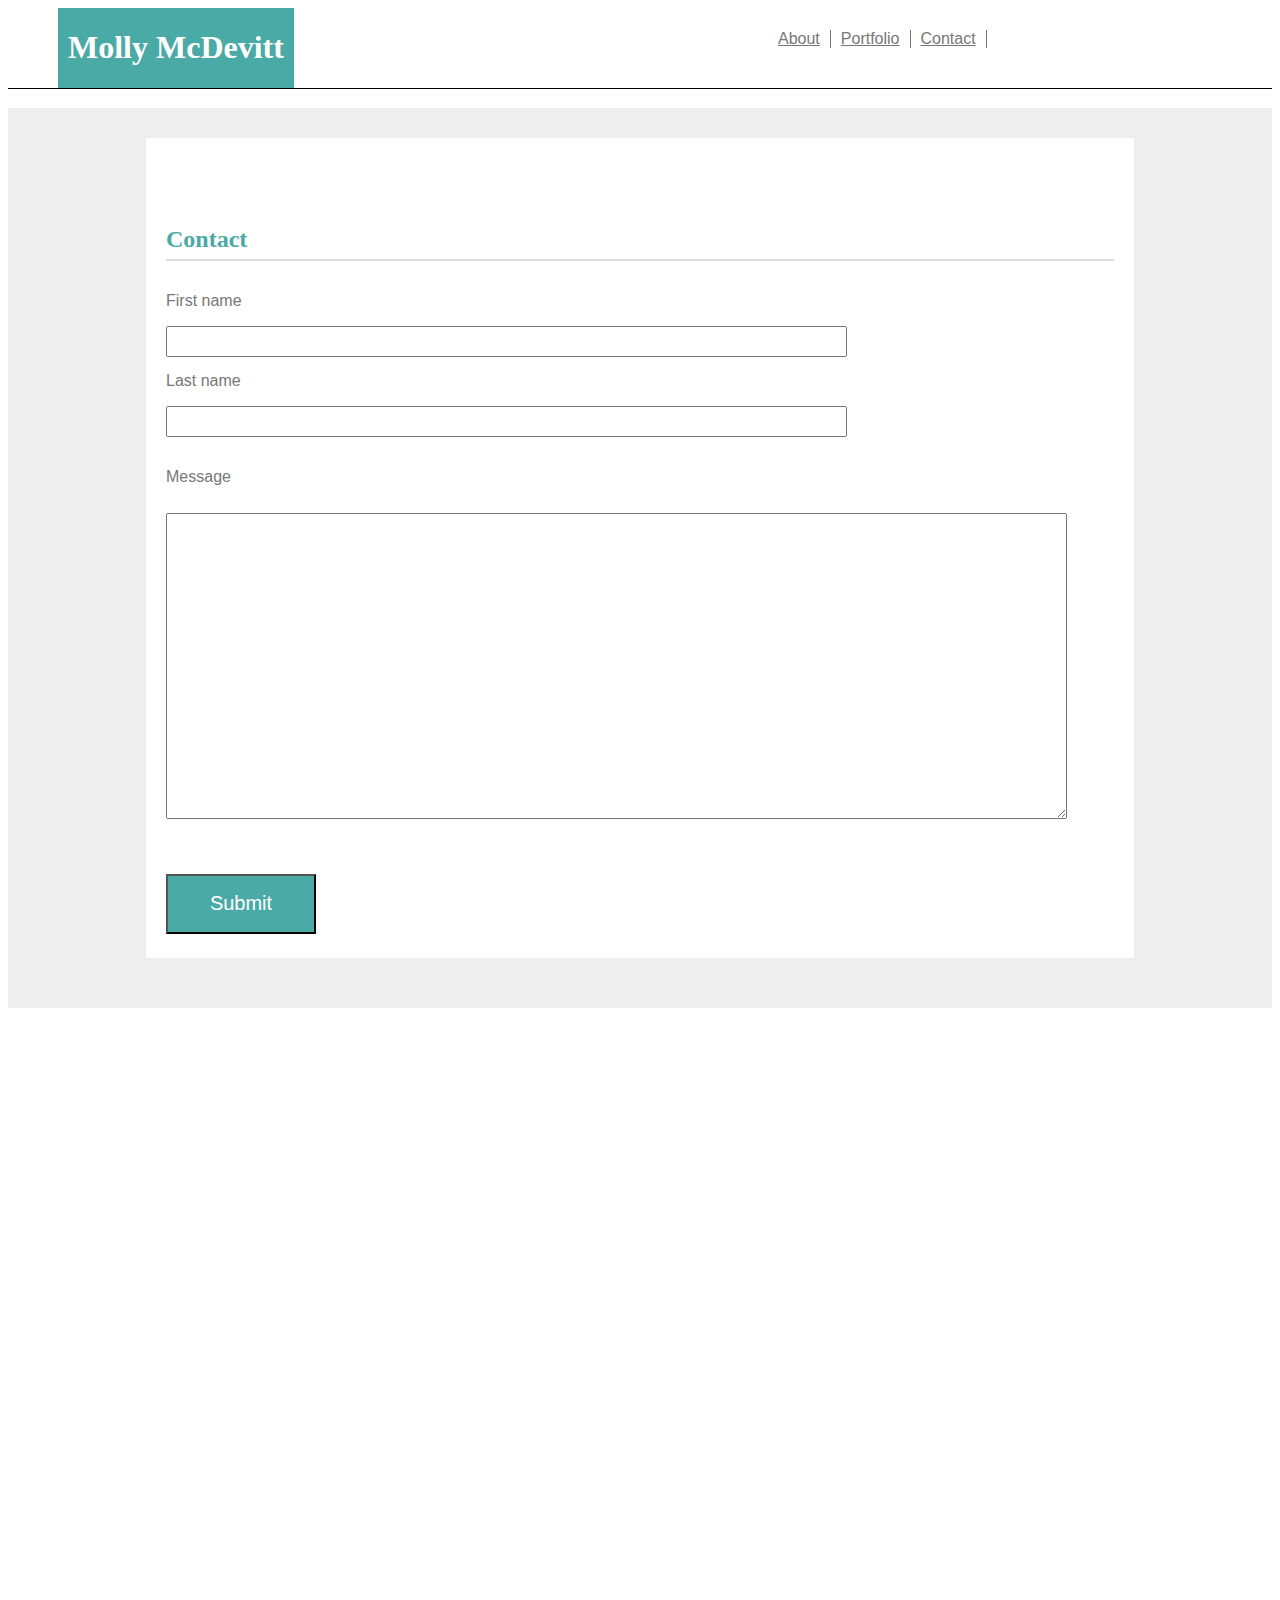
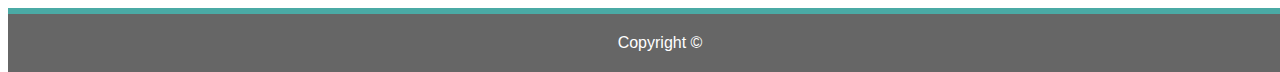
<file: contact.html>
<!DOCTYPE html>
<html>

<head>
    <title>Contact</title>
    <link rel="stylesheet" type="text/css" href="assets/css/style.css">
</head>

<body>
    <div id="head">
        <header>
            <h1>Molly McDevitt</h1>
        </header>
        <nav>
            <a href="index.html">About</a>
            <a href="portfolio.html">Portfolio</a>
            <a href="contact.html">Contact</a>
        </nav>
    </div>
    <div class="wrapper3">
        <section id="content3">
            <h2>Contact</h2>

            <form>
                First name<br>
                <input type="text" name="firstname"><br>
                Last name<br>
                <input type="text" name="lastname">
                <p>Message</p>
                <textarea rows="20" cols="110">

                    </textarea>
                <br><br>
                <input id="submit" type="submit" name="Submit">
            </form>

        </section>
    </div>
    <footer>
        Copyright &copy;
    </footer>
</body>

</html>
</file>
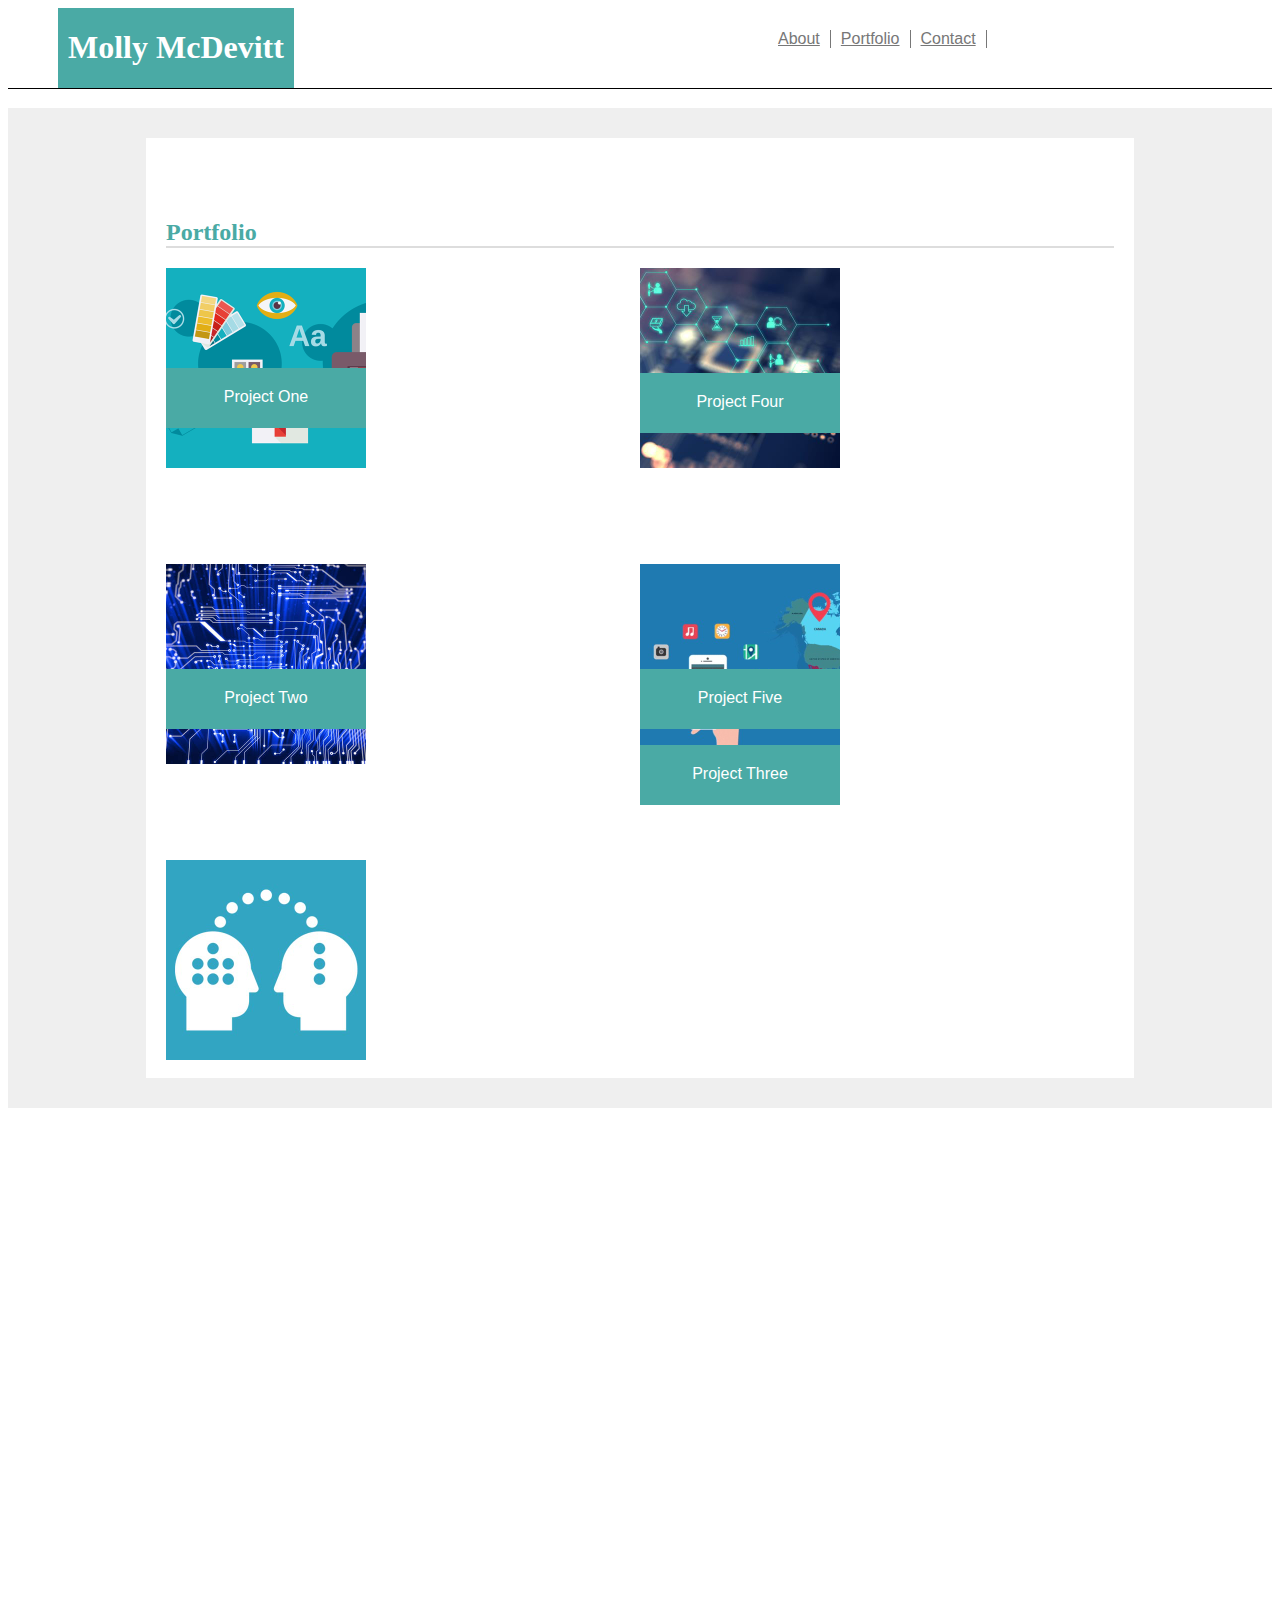
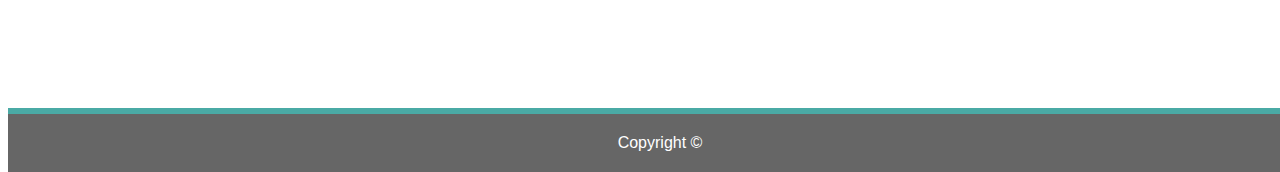
<file: portfolio.html>
<!DOCTYPE html>
<html>

<head>
    <title>Portfolio</title>
    <link rel="stylesheet" type="text/css" href="assets/css/style.css" />
</head>

<body>
    <div id="head">
        <header>
            <h1>Molly McDevitt</h1>
        </header>
        <nav>
            <a href="index.html">About</a>
            <a href="portfolio.html">Portfolio</a>
            <a href="contact.html">Contact</a>
        </nav>
    </div>
    <div class="wrapper2">
        <section id="content2">
            <h2>Portfolio</h2>
            <div class="row">
                <div class="col-md-6">
                    <img src="assets/images/project_one.jpg" alt="project one" width="200px">
                    <p class="prj1">Project One</p>
                    <img src="assets/images/project_four.jpg" alt="project four" width="200px">
                    <p class="prj4">Project Four</p>
                </div>
            </div>
            <div class="row">
                <div class="col-md-6">
                    <img src="assets/images/project_two.jpg" alt="project two" width="200px">
                    <p class="prj2">Project Two</p>
                    <img src="assets/images/project_five.jpg" alt="project five" width="200px">
                    <p class="prj5">Project Five</p>
                </div>
            </div>
            <div class="row">
                <div class="col-md-12">
     <img src="assets/images/project_three.jpg" alt="project three" width="200px">
            <p class="prj3">Project Three</p>
                </div>
            </div>
       


        </section>
    </div>

    <footer>
        Copyright &copy;
    </footer>


</body>

</html>
</file>
<file: assets/css/style.css>
header {
    position: relative;
    left: 50px;
    height: 80px;
    padding-right: 10px;
    padding-left: 10px;
    font-size: 16px;
    float: left;
    margin: 0 auto 0 auto;
    text-align: center;
    font-family: Georgia, 'Times New Roman', Times, serif;
    color: #fff;
    background:#4aaaa5;
    border-bottom-color: #777777;
    
}

nav {
    position: absolute;
    top: 30px;
    left: 60%;
    line-height: -20px;
    color: #777777;
    
}

#head {
    height: ;
    float: left;
    top:0;
    width: 100%;
    margin: 0 auto 0 auto;
    border-bottom-color: #777777;
    border-bottom: 1px solid;
}

.wrapper {
    
    width:100%;
    height: 900px;
    margin-top: 0px;
    margin-right: 0 ;
    margin-bottom: 0px;
    margin-left: 0 ;
    background-color: #eee;
    position: relative;
    top: 100px;
  
}

#content {
    position:relative;
    top: 30px;
    line-height: 40px;
    width: 75%;
    height: 800px;
    border: 30px;
    padding-top: 10px;
    padding-right: 20px;
    padding-bottom: 10px;
    padding-left: 20px;
    margin: 0 auto;
    background-color:#fff;
}

.wrapper2 {
    width:100%;
    height: 1000px;
    margin: 0 auto 0 auto;
    background-color: #eeee;
    position: relative;
    top: 100px;
  
}

#content2 {
    position:relative;
    top: 30px;
    width: 75%;
    height: 900px;
    border: 30px;
    padding: 20px;
    margin: 0 auto;
    background-color:#fff;
}

.wrapper3 {
    
    width:100%;
    height: 900px;
    margin-top: 0px;
    margin-right: 0 ;
    margin-bottom: 0px;
    margin-left: 0 ;
    background-color: #eee;
    position: relative;
    top: 100px;
}

#content3 {
    position:relative;
    top: 30px;
    line-height: 40px;
    width: 75%;
    height: 800px;
    border: 30px;
    padding-top: 10px;
    padding-right: 20px;
    padding-bottom: 10px;
    padding-left: 20px;
    margin: 0 auto;
    background-color:#fff;
}

h2 {
    font-family:  Georgia, 'Times New Roman', Times, serif;
    color: #4aaaa5;
    border-bottom: 2px solid;
    border-color: #dddddd;
}

a {
    display: inline;
    float: left;
    color: #777777;
    padding-right: 10px;
    padding-left: 10px;
    border-right: 1px solid;
    font-family: Arial, Helvetica, sans-serif;
}

p {
    font-family: Arial, Helvetica, sans-serif;
    color: #777777;
    
}

form {
    font-family: Arial, Helvetica, sans-serif;
    color: #777777;

}

input {
    width: 673px;
    height: 25px;
}

#submit{
    height: 60px;
    width: 150px;
    background-color: #4aaaa5;
    font-family: Arial, Helvetica, sans-serif;
    color: #fff;
    font-size: 20px;
}

.prj1 {
    position: relative;
    top:-120px;
    left:0px;
    text-align: center;
    font-family: Arial, Helvetica, sans-serif;
    color: #fff;
    background:#4aaaa5;
    border-bottom-color: #777777;;
    padding-top: 20px;
    padding-right: 5px;
    padding-bottom: 0px;
    padding-left:5px;
    width: 190px;
    height: 40px;

}

.prj2 {
    position: relative;
    top:-115px;
    left:0px;
    text-align: center;
    font-family: Arial, Helvetica, sans-serif;
    color: #fff;
    background:#4aaaa5;
    border-bottom-color: #777777;;
    padding-top: 20px;
    padding-right: 5px;
    padding-bottom: 0px;
    padding-left:5px;
    width: 190px;
    height: 40px;

}

.prj3 {
    position: relative;
    top:-115px;
    left:0px;
    text-align: center;
    font-family: Arial, Helvetica, sans-serif;
    color: #fff;
    background:#4aaaa5;
    border-bottom-color: #777777;;
    padding-top: 20px;
    padding-right: 5px;
    padding-bottom: 0px;
    padding-left:5px;
    width: 190px;
    height: 40px;

}

.prj4 {
    position: relative;
    top:-115px;
    right:0px;
    text-align: center;
    font-family: Arial, Helvetica, sans-serif;
    color: #fff;
    background:#4aaaa5;
    border-bottom-color: #777777;;
    padding-top: 20px;
    padding-right: 5px;
    padding-bottom: 0px;
    padding-left:5px;
    width: 190px;
    height: 40px;

}

.prj5 {
    position: relative;
    top:-115px;
    right:0px;
    text-align: center;
    font-family: Arial, Helvetica, sans-serif;
    color: #fff;
    background:#4aaaa5;
    border-bottom-color: #777777;;
    padding-top: 20px;
    padding-right: 5px;
    padding-bottom: 0px;
    padding-left:5px;
    width: 190px;
    height: 40px;

}

#img {
    position: relative;
   float: left;
    padding-right: 20px;
   
    
}
.row {
    column-count: 2;
    column-gap: 0px;
    column-rule-width: 1px;
   
  }

  .column img {
    position: relative;
    margin-top: 8px;
    padding-right: 15px;
    padding-bottom: 15px;
    vertical-align: left;
  }

footer {
    text-align: center;
    position: relative;
    top: 700px;
    width: 100%;
    margin:0 auto;
    padding: 20px;
    background-color: #666666;
    border-top: 6px solid;
    border-top-color: #4aaaa5;
    color: #fff;
    font-family: Arial, Helvetica, sans-serif;
}

@media screen and (max-width:768px) {

    .wrapper {
        height: 2000px;
    }

    #content {
        height:1500px;
    }

    .wrapper2 {
        height: 1000px;
    }

    #content2 {
        height: 900px;
    }

    .wrapper3 {
        height: 900px;
    }

    #content3 {
        height: 800px;
    }
</file>
